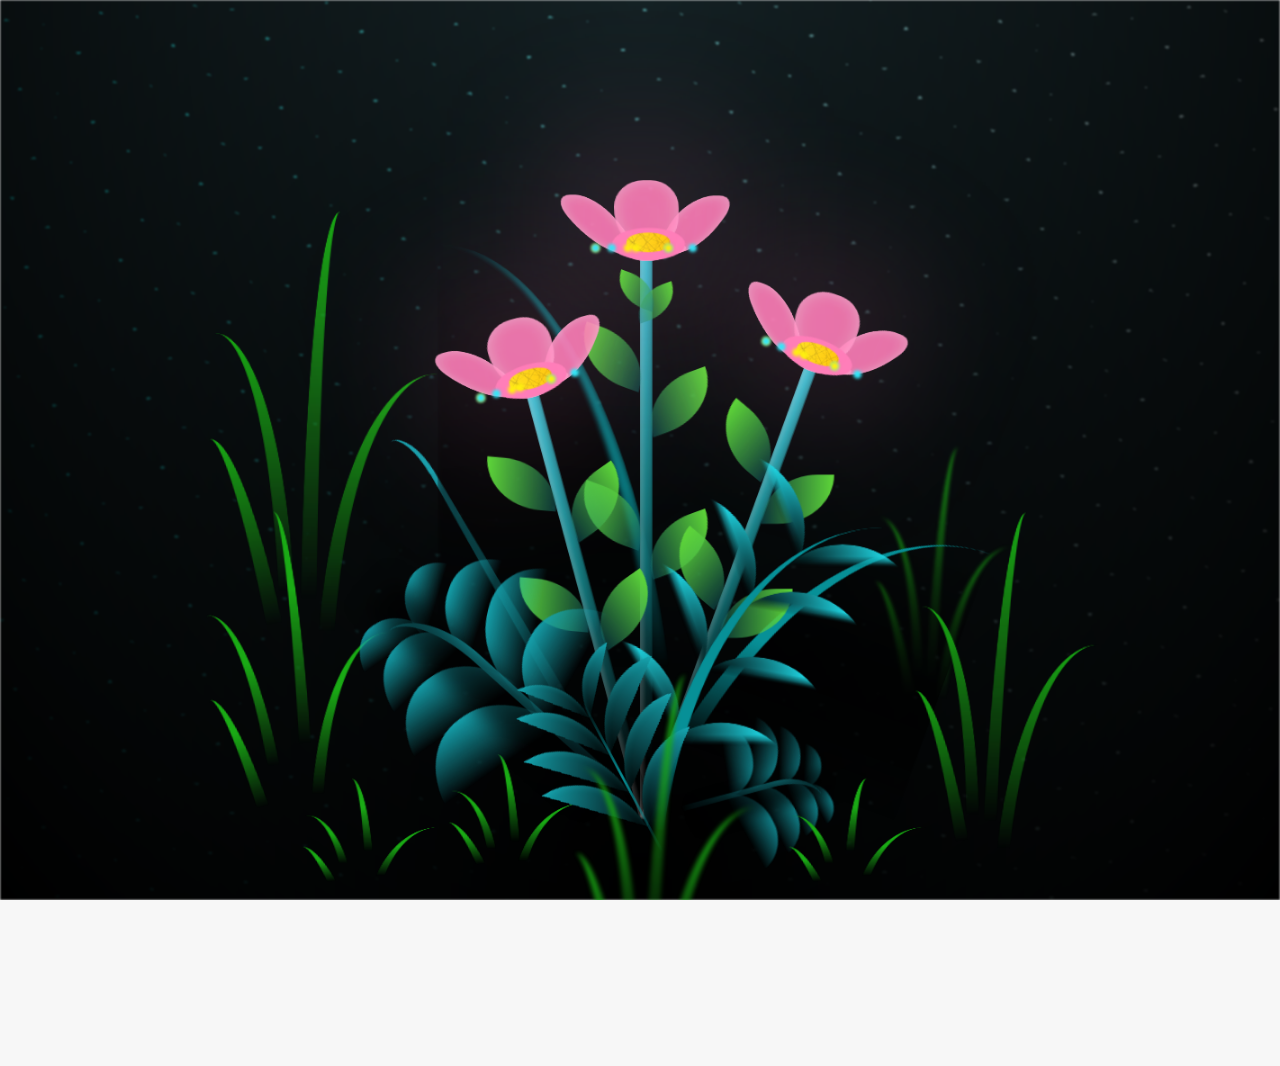
<file: flower.html>
<!DOCTYPE html>
<html lang="es">
  <head>
    <meta charset="UTF-8" />
    <meta http-equiv="X-UA-Compatible" content="IE=edge" />
    <meta name="viewport" content="width=device-width, initial-scale=1.0" />
    <link rel="stylesheet" href="main.css" />
    <link rel="icon" href="flowers.png" type="image/x-icon" />
    <title>Flower</title>
  </head>
  <body class="container">
    <audio src="" autoplay></audio>
    <div id="lyrics">
     
    </div>
    <h1 class="titulo">Assem, С днем рождения </h1>
  
    <div class="night"></div>
    <div class="flowers">
      <div class="flower flower--1">
        <div class="flower__leafs flower__leafs--1">
          <div class="flower__leaf flower__leaf--1"></div>
          <div class="flower__leaf flower__leaf--2"></div>
          <div class="flower__leaf flower__leaf--3"></div>
          <div class="flower__leaf flower__leaf--4"></div>
          <div class="flower__white-circle"></div>

          <div class="flower__light flower__light--1"></div>
          <div class="flower__light flower__light--2"></div>
          <div class="flower__light flower__light--3"></div>
          <div class="flower__light flower__light--4"></div>
          <div class="flower__light flower__light--5"></div>
          <div class="flower__light flower__light--6"></div>
          <div class="flower__light flower__light--7"></div>
          <div class="flower__light flower__light--8"></div>
        </div>
        <div class="flower__line">
          <div class="flower__line__leaf flower__line__leaf--1"></div>
          <div class="flower__line__leaf flower__line__leaf--2"></div>
          <div class="flower__line__leaf flower__line__leaf--3"></div>
          <div class="flower__line__leaf flower__line__leaf--4"></div>
          <div class="flower__line__leaf flower__line__leaf--5"></div>
          <div class="flower__line__leaf flower__line__leaf--6"></div>
        </div>
      </div>

      <div class="flower flower--2">
        <div class="flower__leafs flower__leafs--2">
          <div class="flower__leaf flower__leaf--1"></div>
          <div class="flower__leaf flower__leaf--2"></div>
          <div class="flower__leaf flower__leaf--3"></div>
          <div class="flower__leaf flower__leaf--4"></div>
          <div class="flower__white-circle"></div>

          <div class="flower__light flower__light--1"></div>
          <div class="flower__light flower__light--2"></div>
          <div class="flower__light flower__light--3"></div>
          <div class="flower__light flower__light--4"></div>
          <div class="flower__light flower__light--5"></div>
          <div class="flower__light flower__light--6"></div>
          <div class="flower__light flower__light--7"></div>
          <div class="flower__light flower__light--8"></div>
        </div>
        <div class="flower__line">
          <div class="flower__line__leaf flower__line__leaf--1"></div>
          <div class="flower__line__leaf flower__line__leaf--2"></div>
          <div class="flower__line__leaf flower__line__leaf--3"></div>
          <div class="flower__line__leaf flower__line__leaf--4"></div>
        </div>
      </div>

      <div class="flower flower--3">
        <div class="flower__leafs flower__leafs--3">
          <div class="flower__leaf flower__leaf--1"></div>
          <div class="flower__leaf flower__leaf--2"></div>
          <div class="flower__leaf flower__leaf--3"></div>
          <div class="flower__leaf flower__leaf--4"></div>
          <div class="flower__white-circle"></div>

          <div class="flower__light flower__light--1"></div>
          <div class="flower__light flower__light--2"></div>
          <div class="flower__light flower__light--3"></div>
          <div class="flower__light flower__light--4"></div>
          <div class="flower__light flower__light--5"></div>
          <div class="flower__light flower__light--6"></div>
          <div class="flower__light flower__light--7"></div>
          <div class="flower__light flower__light--8"></div>
        </div>
        <div class="flower__line">
          <div class="flower__line__leaf flower__line__leaf--1"></div>
          <div class="flower__line__leaf flower__line__leaf--2"></div>
          <div class="flower__line__leaf flower__line__leaf--3"></div>
          <div class="flower__line__leaf flower__line__leaf--4"></div>
        </div>
      </div>

      <div class="grow-ans" style="--d: 1.2s">
        <div class="flower__g-long">
          <div class="flower__g-long__top"></div>
          <div class="flower__g-long__bottom"></div>
        </div>
      </div>

      <div class="growing-grass">
        <div class="flower__grass flower__grass--1">
          <div class="flower__grass--top"></div>
          <div class="flower__grass--bottom"></div>
          <div class="flower__grass__leaf flower__grass__leaf--1"></div>
          <div class="flower__grass__leaf flower__grass__leaf--2"></div>
          <div class="flower__grass__leaf flower__grass__leaf--3"></div>
          <div class="flower__grass__leaf flower__grass__leaf--4"></div>
          <div class="flower__grass__leaf flower__grass__leaf--5"></div>
          <div class="flower__grass__leaf flower__grass__leaf--6"></div>
          <div class="flower__grass__leaf flower__grass__leaf--7"></div>
          <div class="flower__grass__leaf flower__grass__leaf--8"></div>
          <div class="flower__grass__overlay"></div>
        </div>
      </div>

      <div class="growing-grass">
        <div class="flower__grass flower__grass--2">
          <div class="flower__grass--top"></div>
          <div class="flower__grass--bottom"></div>
          <div class="flower__grass__leaf flower__grass__leaf--1"></div>
          <div class="flower__grass__leaf flower__grass__leaf--2"></div>
          <div class="flower__grass__leaf flower__grass__leaf--3"></div>
          <div class="flower__grass__leaf flower__grass__leaf--4"></div>
          <div class="flower__grass__leaf flower__grass__leaf--5"></div>
          <div class="flower__grass__leaf flower__grass__leaf--6"></div>
          <div class="flower__grass__leaf flower__grass__leaf--7"></div>
          <div class="flower__grass__leaf flower__grass__leaf--8"></div>
          <div class="flower__grass__overlay"></div>
        </div>
      </div>

      <div class="grow-ans" style="--d: 2.4s">
        <div class="flower__g-right flower__g-right--1">
          <div class="leaf"></div>
        </div>
      </div>

      <div class="grow-ans" style="--d: 2.8s">
        <div class="flower__g-right flower__g-right--2">
          <div class="leaf"></div>
        </div>
      </div>

      <div class="grow-ans" style="--d: 2.8s">
        <div class="flower__g-front">
          <div
            class="flower__g-front__leaf-wrapper flower__g-front__leaf-wrapper--1"
          >
            <div class="flower__g-front__leaf"></div>
          </div>
          <div
            class="flower__g-front__leaf-wrapper flower__g-front__leaf-wrapper--2"
          >
            <div class="flower__g-front__leaf"></div>
          </div>
          <div
            class="flower__g-front__leaf-wrapper flower__g-front__leaf-wrapper--3"
          >
            <div class="flower__g-front__leaf"></div>
          </div>
          <div
            class="flower__g-front__leaf-wrapper flower__g-front__leaf-wrapper--4"
          >
            <div class="flower__g-front__leaf"></div>
          </div>
          <div
            class="flower__g-front__leaf-wrapper flower__g-front__leaf-wrapper--5"
          >
            <div class="flower__g-front__leaf"></div>
          </div>
          <div
            class="flower__g-front__leaf-wrapper flower__g-front__leaf-wrapper--6"
          >
            <div class="flower__g-front__leaf"></div>
          </div>
          <div
            class="flower__g-front__leaf-wrapper flower__g-front__leaf-wrapper--7"
          >
            <div class="flower__g-front__leaf"></div>
          </div>
          <div
            class="flower__g-front__leaf-wrapper flower__g-front__leaf-wrapper--8"
          >
            <div class="flower__g-front__leaf"></div>
          </div>
          <div class="flower__g-front__line"></div>
        </div>
      </div>

      <div class="grow-ans" style="--d: 3.2s">
        <div class="flower__g-fr">
          <div class="leaf"></div>
          <div class="flower__g-fr__leaf flower__g-fr__leaf--1"></div>
          <div class="flower__g-fr__leaf flower__g-fr__leaf--2"></div>
          <div class="flower__g-fr__leaf flower__g-fr__leaf--3"></div>
          <div class="flower__g-fr__leaf flower__g-fr__leaf--4"></div>
          <div class="flower__g-fr__leaf flower__g-fr__leaf--5"></div>
          <div class="flower__g-fr__leaf flower__g-fr__leaf--6"></div>
          <div class="flower__g-fr__leaf flower__g-fr__leaf--7"></div>
          <div class="flower__g-fr__leaf flower__g-fr__leaf--8"></div>
        </div>
      </div>

      <div class="long-g long-g--0">
        <div class="grow-ans" style="--d: 3s">
          <div class="leaf leaf--0"></div>
        </div>
        <div class="grow-ans" style="--d: 2.2s">
          <div class="leaf leaf--1"></div>
        </div>
        <div class="grow-ans" style="--d: 3.4s">
          <div class="leaf leaf--2"></div>
        </div>
        <div class="grow-ans" style="--d: 3.6s">
          <div class="leaf leaf--3"></div>
        </div>
      </div>

      <div class="long-g long-g--1">
        <div class="grow-ans" style="--d: 3.6s">
          <div class="leaf leaf--0"></div>
        </div>
        <div class="grow-ans" style="--d: 3.8s">
          <div class="leaf leaf--1"></div>
        </div>
        <div class="grow-ans" style="--d: 4s">
          <div class="leaf leaf--2"></div>
        </div>
        <div class="grow-ans" style="--d: 4.2s">
          <div class="leaf leaf--3"></div>
        </div>
      </div>

      <div class="long-g long-g--2">
        <div class="grow-ans" style="--d: 4s">
          <div class="leaf leaf--0"></div>
        </div>
        <div class="grow-ans" style="--d: 4.2s">
          <div class="leaf leaf--1"></div>
        </div>
        <div class="grow-ans" style="--d: 4.4s">
          <div class="leaf leaf--2"></div>
        </div>
        <div class="grow-ans" style="--d: 4.6s">
          <div class="leaf leaf--3"></div>
        </div>
      </div>

      <div class="long-g long-g--3">
        <div class="grow-ans" style="--d: 4s">
          <div class="leaf leaf--0"></div>
        </div>
        <div class="grow-ans" style="--d: 4.2s">
          <div class="leaf leaf--1"></div>
        </div>
        <div class="grow-ans" style="--d: 3s">
          <div class="leaf leaf--2"></div>
        </div>
        <div class="grow-ans" style="--d: 3.6s">
          <div class="leaf leaf--3"></div>
        </div>
      </div>

      <div class="long-g long-g--4">
        <div class="grow-ans" style="--d: 4s">
          <div class="leaf leaf--0"></div>
        </div>
        <div class="grow-ans" style="--d: 4.2s">
          <div class="leaf leaf--1"></div>
        </div>
        <div class="grow-ans" style="--d: 3s">
          <div class="leaf leaf--2"></div>
        </div>
        <div class="grow-ans" style="--d: 3.6s">
          <div class="leaf leaf--3"></div>
        </div>
      </div>

      <div class="long-g long-g--5">
        <div class="grow-ans" style="--d: 4s">
          <div class="leaf leaf--0"></div>
        </div>
        <div class="grow-ans" style="--d: 4.2s">
          <div class="leaf leaf--1"></div>
        </div>
        <div class="grow-ans" style="--d: 3s">
          <div class="leaf leaf--2"></div>
        </div>
        <div class="grow-ans" style="--d: 3.6s">
          <div class="leaf leaf--3"></div>
        </div>
      </div>

      <div class="long-g long-g--6">
        <div class="grow-ans" style="--d: 4.2s">
          <div class="leaf leaf--0"></div>
        </div>
        <div class="grow-ans" style="--d: 4.4s">
          <div class="leaf leaf--1"></div>
        </div>
        <div class="grow-ans" style="--d: 4.6s">
          <div class="leaf leaf--2"></div>
        </div>
        <div class="grow-ans" style="--d: 4.8s">
          <div class="leaf leaf--3"></div>
        </div>
      </div>

      <div class="long-g long-g--7">
        <div class="grow-ans" style="--d: 3s">
          <div class="leaf leaf--0"></div>
        </div>
        <div class="grow-ans" style="--d: 3.2s">
          <div class="leaf leaf--1"></div>
        </div>
        <div class="grow-ans" style="--d: 3.5s">
          <div class="leaf leaf--2"></div>
        </div>
        <div class="grow-ans" style="--d: 3.6s">
          <div class="leaf leaf--3"></div>
        </div>
      </div>
    </div>
    <script src="anim.js"></script>
    <script src="main.js"></script>
  </body>
</html>
</file>
<file: main.css>
html, body {
  overflow: hidden;
  width: 100vw;
  height: 100vh;
  max-width: 100%;
  max-height: 100%;
  overscroll-behavior: none;
  touch-action: none;
}

*,
*::after,
*::before {
  padding: 0;
  margin: 0;
  box-sizing: border-box;
}

:root {
  --dark-color: #000;
}

body {
  display: flex;
  align-items: flex-end;
  justify-content: center;
  min-height: 100vh;
  background-color: var(--dark-color);
  overflow: hidden;
  perspective: 1000px;
}

#lyrics {
  font-size: 28px;
  font-family: "Franklin Gothic Medium", "Arial Narrow", Arial, sans-serif;
  color: white;
  position: absolute;
  margin-bottom: 20%;
  z-index: 1;
  font-weight: bold;
  letter-spacing: 4px;
}
@media only screen and (max-width: 600px) {
  /* Estilos específicos para dispositivos con un ancho máximo de 600px */
  #lyrics {
      font-size: 14px; /* Reduce el tamaño del texto para dispositivos más pequeños */
      margin-bottom: 530px;
      letter-spacing: 3px;
  }

}
.titulo {
  position: absolute;
  top: 20px;
  left: 50%;
  transform: translateX(-50%);
  width: 100%;
  font-family: "Palatino Linotype", "Book Antiqua", Palatino, serif;
  font-size: 24px;          /* texto más pequeño */
  color: #ff7eb9;
  font-weight: bold;
  letter-spacing: 6px;      /* un poco menos de espacio entre letras */
  opacity: 0;
  text-align: center;
  z-index: 10;

  animation: fadeIn 3s ease-in-out forwards, glow 2.5s ease-in-out infinite alternate;
}

/* Efecto de brillo animado */
@keyframes glow {
  0% {
    text-shadow: 0 0 5px #ff7eb9, 0 0 10px #ff7eb9;
  }
  100% {
    text-shadow: 0 0 40px #ff7eb9, 0 0 40px #ff7eb9;
  }
}

/* Mantener fadeIn para que aparezca */
@keyframes fadeIn {
  to {
    opacity: 2;
  }
}


.night {
  z-index: -1;
  position: absolute;
  left: 50%;
  top: 0;
  transform: translateX(-50%);
  width: 100%;
  height: 100%;
  filter: blur(0.1vmin);
  background-image: radial-gradient(
      ellipse at top,
      transparent 0%,
      var(--dark-color)
    ),
    radial-gradient(
      ellipse at bottom,
      var(--dark-color),
      rgba(145, 233, 255, 0.2)
    ),
    repeating-linear-gradient(
      220deg,
      rgb(0, 0, 0) 0px,
      rgb(0, 0, 0) 19px,
      transparent 19px,
      transparent 22px
    ),
    repeating-linear-gradient(
      189deg,
      rgb(0, 0, 0) 0px,
      rgb(0, 0, 0) 19px,
      transparent 19px,
      transparent 22px
    ),
    repeating-linear-gradient(
      148deg,
      rgb(0, 0, 0) 0px,
      rgb(0, 0, 0) 19px,
      transparent 19px,
      transparent 22px
    ),
    linear-gradient(90deg, rgb(0, 255, 250), rgb(240, 240, 240));
}

.flowers {
  position: relative;
  transform: scale(0.9);
  /*margin-bottom: 100px;
  */
}

@media only screen and (max-width: 600px) {
  /* Estilos específicos para dispositivos con un ancho máximo de 600px */
.flowers {
      font-size: 14px;
      margin-bottom: 35%;
      letter-spacing: 3px;
      transform: scale(1.0);
}

}

.flower {
  position: absolute;
  bottom: 10vmin;
  transform-origin: bottom center;
  z-index: 10;
  --fl-speed: 0.8s;
}
.flower--1 {
  -webkit-animation: moving-flower-1 4s linear infinite;
  animation: moving-flower-1 4s linear infinite;
}
.flower--1 .flower__line {
  height: 70vmin;
  -webkit-animation-delay: 0.3s;
  animation-delay: 0.3s;
}
.flower--1 .flower__line__leaf--1 {
  -webkit-animation: blooming-leaf-right var(--fl-speed) 1.6s backwards;
  animation: blooming-leaf-right var(--fl-speed) 1.6s backwards;
}
.flower--1 .flower__line__leaf--2 {
  -webkit-animation: blooming-leaf-right var(--fl-speed) 1.4s backwards;
  animation: blooming-leaf-right var(--fl-speed) 1.4s backwards;
}
.flower--1 .flower__line__leaf--3 {
  -webkit-animation: blooming-leaf-left var(--fl-speed) 1.2s backwards;
  animation: blooming-leaf-left var(--fl-speed) 1.2s backwards;
}
.flower--1 .flower__line__leaf--4 {
  -webkit-animation: blooming-leaf-left var(--fl-speed) 1s backwards;
  animation: blooming-leaf-left var(--fl-speed) 1s backwards;
}
.flower--1 .flower__line__leaf--5 {
  -webkit-animation: blooming-leaf-right var(--fl-speed) 1.8s backwards;
  animation: blooming-leaf-right var(--fl-speed) 1.8s backwards;
}
.flower--1 .flower__line__leaf--6 {
  -webkit-animation: blooming-leaf-left var(--fl-speed) 2s backwards;
  animation: blooming-leaf-left var(--fl-speed) 2s backwards;
}
.flower--2 {
  left: 50%;
  transform: rotate(20deg);
  -webkit-animation: moving-flower-2 4s linear infinite;
  animation: moving-flower-2 4s linear infinite;
}
.flower--2 .flower__line {
  height: 60vmin;
  -webkit-animation-delay: 0.6s;
  animation-delay: 0.6s;
}
.flower--2 .flower__line__leaf--1 {
  -webkit-animation: blooming-leaf-right var(--fl-speed) 1.9s backwards;
  animation: blooming-leaf-right var(--fl-speed) 1.9s backwards;
}
.flower--2 .flower__line__leaf--2 {
  -webkit-animation: blooming-leaf-right var(--fl-speed) 1.7s backwards;
  animation: blooming-leaf-right var(--fl-speed) 1.7s backwards;
}
.flower--2 .flower__line__leaf--3 {
  -webkit-animation: blooming-leaf-left var(--fl-speed) 1.5s backwards;
  animation: blooming-leaf-left var(--fl-speed) 1.5s backwards;
}
.flower--2 .flower__line__leaf--4 {
  -webkit-animation: blooming-leaf-left var(--fl-speed) 1.3s backwards;
  animation: blooming-leaf-left var(--fl-speed) 1.3s backwards;
}
.flower--3 {
  left: 50%;
  transform: rotate(-15deg);
  -webkit-animation: moving-flower-3 4s linear infinite;
  animation: moving-flower-3 4s linear infinite;
}
.flower--3 .flower__line {
  -webkit-animation-delay: 0.9s;
  animation-delay: 0.9s;
}
.flower--3 .flower__line__leaf--1 {
  -webkit-animation: blooming-leaf-right var(--fl-speed) 2.5s backwards;
  animation: blooming-leaf-right var(--fl-speed) 2.5s backwards;
}
.flower--3 .flower__line__leaf--2 {
  -webkit-animation: blooming-leaf-right var(--fl-speed) 2.3s backwards;
  animation: blooming-leaf-right var(--fl-speed) 2.3s backwards;
}
.flower--3 .flower__line__leaf--3 {
  -webkit-animation: blooming-leaf-left var(--fl-speed) 2.1s backwards;
  animation: blooming-leaf-left var(--fl-speed) 2.1s backwards;
}
.flower--3 .flower__line__leaf--4 {
  -webkit-animation: blooming-leaf-left var(--fl-speed) 1.9s backwards;
  animation: blooming-leaf-left var(--fl-speed) 1.9s backwards;
}
.flower__leafs {
  position: relative;
  -webkit-animation: blooming-flower 2s backwards;
  animation: blooming-flower 2s backwards;
}
.flower__leafs--1 {
  -webkit-animation-delay: 1.1s;
  animation-delay: 1.1s;
}
.flower__leafs--2 {
  -webkit-animation-delay: 1.4s;
  animation-delay: 1.4s;
}
.flower__leafs--3 {
  -webkit-animation-delay: 1.7s;
  animation-delay: 1.7s;
}
.flower__leafs::after {
  content: "";
  position: absolute;
  left: 0;
  top: 0;
  transform: translate(-50%, -100%);
  width: 8vmin;
  height: 8vmin;
  background-color: #ff7eb9;
  /* background-color: #fd2525; */
  filter: blur(10vmin);
}
.flower__leaf {
  position: absolute;
  bottom: 0;
  left: 50%;
  width: 8vmin;
  height: 11vmin;
  border-radius: 51% 49% 47% 53%/44% 45% 55% 69%;
  background-color: #ff7eb9;
  background-color: #ff7eb9;
  transform-origin: bottom center;
  opacity: 0.9;
  box-shadow: inset 0 0 2vmin rgba(255, 255, 255, 0.5);
}
.flower__leaf--1 {
  transform: translate(-10%, 1%) rotateY(40deg) rotateX(-50deg);
}
.flower__leaf--2 {
  transform: translate(-50%, -4%) rotateX(40deg);
}
.flower__leaf--3 {
  transform: translate(-90%, 0%) rotateY(45deg) rotateX(50deg);
}
.flower__leaf--4 {
  width: 8vmin;
  height: 8vmin;
  transform-origin: bottom left;
  border-radius: 4vmin 10vmin 4vmin 4vmin;
  transform: translate(0%, 18%) rotateX(70deg) rotate(-43deg);
  opacity: 0.8;
}
.flower__white-circle {
  position: absolute;
  left: -3.5vmin;
  top: -3vmin;
  width: 9vmin;
  height: 4vmin;
  border-radius: 50%;
  background-color: #ff7eb9;
}
.flower__white-circle::after {
  content: "";
  position: absolute;
  left: 50%;
  top: 45%;
  transform: translate(-50%, -50%);
  width: 60%;
  height: 60%;
  border-radius: inherit;
  background-image: repeating-linear-gradient(
      135deg,
      rgba(0, 0, 0, 0.03) 0px,
      rgba(0, 0, 0, 0.03) 1px,
      transparent 1px,
      transparent 12px
    ),
    repeating-linear-gradient(
      45deg,
      rgba(0, 0, 0, 0.03) 0px,
      rgba(0, 0, 0, 0.03) 1px,
      transparent 1px,
      transparent 12px
    ),
    repeating-linear-gradient(
      67.5deg,
      rgba(0, 0, 0, 0.03) 0px,
      rgba(0, 0, 0, 0.03) 1px,
      transparent 1px,
      transparent 12px
    ),
    repeating-linear-gradient(
      135deg,
      rgba(0, 0, 0, 0.03) 0px,
      rgba(0, 0, 0, 0.03) 1px,
      transparent 1px,
      transparent 12px
    ),
    repeating-linear-gradient(
      45deg,
      rgba(0, 0, 0, 0.03) 0px,
      rgba(0, 0, 0, 0.03) 1px,
      transparent 1px,
      transparent 12px
    ),
    repeating-linear-gradient(
      112.5deg,
      rgba(0, 0, 0, 0.03) 0px,
      rgba(0, 0, 0, 0.03) 1px,
      transparent 1px,
      transparent 12px
    ),
    repeating-linear-gradient(
      112.5deg,
      rgba(0, 0, 0, 0.03) 0px,
      rgba(0, 0, 0, 0.03) 1px,
      transparent 1px,
      transparent 12px
    ),
    repeating-linear-gradient(
      45deg,
      rgba(0, 0, 0, 0.03) 0px,
      rgba(0, 0, 0, 0.03) 1px,
      transparent 1px,
      transparent 12px
    ),
    repeating-linear-gradient(
      22.5deg,
      rgba(0, 0, 0, 0.03) 0px,
      rgba(0, 0, 0, 0.03) 1px,
      transparent 1px,
      transparent 12px
    ),
    repeating-linear-gradient(
      45deg,
      rgba(0, 0, 0, 0.03) 0px,
      rgba(0, 0, 0, 0.03) 1px,
      transparent 1px,
      transparent 12px
    ),
    repeating-linear-gradient(
      22.5deg,
      rgba(0, 0, 0, 0.03) 0px,
      rgba(0, 0, 0, 0.03) 1px,
      transparent 1px,
      transparent 12px
    ),
    repeating-linear-gradient(
      135deg,
      rgba(0, 0, 0, 0.03) 0px,
      rgba(0, 0, 0, 0.03) 1px,
      transparent 1px,
      transparent 12px
    ),
    repeating-linear-gradient(
      157.5deg,
      rgba(0, 0, 0, 0.03) 0px,
      rgba(0, 0, 0, 0.03) 1px,
      transparent 1px,
      transparent 12px
    ),
    repeating-linear-gradient(
      67.5deg,
      rgba(0, 0, 0, 0.03) 0px,
      rgba(0, 0, 0, 0.03) 1px,
      transparent 1px,
      transparent 12px
    ),
    repeating-linear-gradient(
      67.5deg,
      rgba(0, 0, 0, 0.03) 0px,
      rgba(0, 0, 0, 0.03) 1px,
      transparent 1px,
      transparent 12px
    ),
    linear-gradient(90deg, rgb(255, 235, 18), rgb(255, 206, 0));
}
.flower__line {
  height: 55vmin;
  width: 1.5vmin;
  background-image: linear-gradient(
      to left,
      rgba(0, 0, 0, 0.2),
      transparent,
      rgba(255, 255, 255, 0.2)
    ),
    linear-gradient(to top, transparent 10%, #14757a, #39c6d6);
  box-shadow: inset 0 0 2px rgba(0, 0, 0, 0.5);
  -webkit-animation: grow-flower-tree 4s backwards;
  animation: grow-flower-tree 4s backwards;
}
.flower__line__leaf {
  --w: 7vmin;
  --h: calc(var(--w) + 2vmin);
  position: absolute;
  top: 20%;
  left: 90%;
  width: var(--w);
  height: var(--h);
  border-top-right-radius: var(--h);
  border-bottom-left-radius: var(--h);
  background-image: linear-gradient(to top, rgba(20, 117, 122, 0.4), #5ed639);
}
.flower__line__leaf--1 {
  transform: rotate(70deg) rotateY(30deg);
}
.flower__line__leaf--2 {
  top: 45%;
  transform: rotate(70deg) rotateY(30deg);
}
.flower__line__leaf--3,
.flower__line__leaf--4,
.flower__line__leaf--6 {
  border-top-right-radius: 0;
  border-bottom-left-radius: 0;
  border-top-left-radius: var(--h);
  border-bottom-right-radius: var(--h);
  left: -460%;
  top: 12%;
  transform: rotate(-70deg) rotateY(30deg);
}
.flower__line__leaf--4 {
  top: 40%;
}
.flower__line__leaf--5 {
  top: 0;
  transform-origin: left;
  transform: rotate(70deg) rotateY(30deg) scale(0.6);
}
.flower__line__leaf--6 {
  top: -2%;
  left: -450%;
  transform-origin: right;
  transform: rotate(-70deg) rotateY(30deg) scale(0.6);
}
.flower__light {
  position: absolute;
  bottom: 0vmin;
  width: 1vmin;
  height: 1vmin;
  background-color: rgb(255, 251, 0);
  border-radius: 50%;
  filter: blur(0.2vmin);
  -webkit-animation: light-ans 4s linear infinite backwards;
  animation: light-ans 4s linear infinite backwards;
}
.flower__light:nth-child(odd) {
  background-color: #23f0ff;
}
.flower__light--1 {
  left: -2vmin;
  -webkit-animation-delay: 1s;
  animation-delay: 1s;
}
.flower__light--2 {
  left: 3vmin;
  -webkit-animation-delay: 0.5s;
  animation-delay: 0.5s;
}
.flower__light--3 {
  left: -6vmin;
  -webkit-animation-delay: 0.3s;
  animation-delay: 0.3s;
}
.flower__light--4 {
  left: 6vmin;
  -webkit-animation-delay: 0.9s;
  animation-delay: 0.9s;
}
.flower__light--5 {
  left: -1vmin;
  -webkit-animation-delay: 1.5s;
  animation-delay: 1.5s;
}
.flower__light--6 {
  left: -4vmin;
  -webkit-animation-delay: 3s;
  animation-delay: 3s;
}
.flower__light--7 {
  left: 3vmin;
  -webkit-animation-delay: 2s;
  animation-delay: 2s;
}
.flower__light--8 {
  left: -6vmin;
  -webkit-animation-delay: 3.5s;
  animation-delay: 3.5s;
}
.flower__grass {
  --c: #159faa;
  --line-w: 1.5vmin;
  position: absolute;
  bottom: 12vmin;
  left: -7vmin;
  display: flex;
  flex-direction: column;
  align-items: flex-end;
  z-index: 20;
  transform-origin: bottom center;
  transform: rotate(-48deg) rotateY(40deg);
}
.flower__grass--1 {
  -webkit-animation: moving-grass 2s linear infinite;
  animation: moving-grass 2s linear infinite;
}
.flower__grass--2 {
  left: 2vmin;
  bottom: 10vmin;
  transform: scale(0.5) rotate(75deg) rotateX(10deg) rotateY(-200deg);
  opacity: 0.8;
  z-index: 0;
  -webkit-animation: moving-grass--2 1.5s linear infinite;
  animation: moving-grass--2 1.5s linear infinite;
}
.flower__grass--top {
  width: 7vmin;
  height: 10vmin;
  border-top-right-radius: 100%;
  border-right: var(--line-w) solid var(--c);
  transform-origin: bottom center;
  transform: rotate(-2deg);
}
.flower__grass--bottom {
  margin-top: -2px;
  width: var(--line-w);
  height: 25vmin;
  background-image: linear-gradient(to top, transparent, var(--c));
}
.flower__grass__leaf {
  --size: 10vmin;
  position: absolute;
  width: calc(var(--size) * 2.1);
  height: var(--size);
  border-top-left-radius: var(--size);
  border-top-right-radius: var(--size);
  background-image: linear-gradient(
    to top,
    transparent,
    transparent 30%,
    var(--c)
  );
  z-index: 100;
}
.flower__grass__leaf--1 {
  top: -6%;
  left: 30%;
  --size: 6vmin;
  transform: rotate(-20deg);
  -webkit-animation: growing-grass-ans--1 2s 2.6s backwards;
  animation: growing-grass-ans--1 2s 2.6s backwards;
}
@-webkit-keyframes growing-grass-ans--1 {
  0% {
    transform-origin: bottom left;
    transform: rotate(-20deg) scale(0);
  }
}
@keyframes growing-grass-ans--1 {
  0% {
    transform-origin: bottom left;
    transform: rotate(-20deg) scale(0);
  }
}
.flower__grass__leaf--2 {
  top: -5%;
  left: -110%;
  --size: 6vmin;
  transform: rotate(10deg);
  -webkit-animation: growing-grass-ans--2 2s 2.4s linear backwards;
  animation: growing-grass-ans--2 2s 2.4s linear backwards;
}
@-webkit-keyframes growing-grass-ans--2 {
  0% {
    transform-origin: bottom right;
    transform: rotate(10deg) scale(0);
  }
}
@keyframes growing-grass-ans--2 {
  0% {
    transform-origin: bottom right;
    transform: rotate(10deg) scale(0);
  }
}
.flower__grass__leaf--3 {
  top: 5%;
  left: 60%;
  --size: 8vmin;
  transform: rotate(-18deg) rotateX(-20deg);
  -webkit-animation: growing-grass-ans--3 2s 2.2s linear backwards;
  animation: growing-grass-ans--3 2s 2.2s linear backwards;
}
@-webkit-keyframes growing-grass-ans--3 {
  0% {
    transform-origin: bottom left;
    transform: rotate(-18deg) rotateX(-20deg) scale(0);
  }
}
@keyframes growing-grass-ans--3 {
  0% {
    transform-origin: bottom left;
    transform: rotate(-18deg) rotateX(-20deg) scale(0);
  }
}
.flower__grass__leaf--4 {
  top: 6%;
  left: -135%;
  --size: 8vmin;
  transform: rotate(2deg);
  -webkit-animation: growing-grass-ans--4 2s 2s linear backwards;
  animation: growing-grass-ans--4 2s 2s linear backwards;
}
@-webkit-keyframes growing-grass-ans--4 {
  0% {
    transform-origin: bottom right;
    transform: rotate(2deg) scale(0);
  }
}
@keyframes growing-grass-ans--4 {
  0% {
    transform-origin: bottom right;
    transform: rotate(2deg) scale(0);
  }
}
.flower__grass__leaf--5 {
  top: 20%;
  left: 60%;
  --size: 10vmin;
  transform: rotate(-24deg) rotateX(-20deg);
  -webkit-animation: growing-grass-ans--5 2s 1.8s linear backwards;
  animation: growing-grass-ans--5 2s 1.8s linear backwards;
}
@-webkit-keyframes growing-grass-ans--5 {
  0% {
    transform-origin: bottom left;
    transform: rotate(-24deg) rotateX(-20deg) scale(0);
  }
}
@keyframes growing-grass-ans--5 {
  0% {
    transform-origin: bottom left;
    transform: rotate(-24deg) rotateX(-20deg) scale(0);
  }
}
.flower__grass__leaf--6 {
  top: 22%;
  left: -180%;
  --size: 10vmin;
  transform: rotate(10deg);
  -webkit-animation: growing-grass-ans--6 2s 1.6s linear backwards;
  animation: growing-grass-ans--6 2s 1.6s linear backwards;
}
@-webkit-keyframes growing-grass-ans--6 {
  0% {
    transform-origin: bottom right;
    transform: rotate(10deg) scale(0);
  }
}
@keyframes growing-grass-ans--6 {
  0% {
    transform-origin: bottom right;
    transform: rotate(10deg) scale(0);
  }
}
.flower__grass__leaf--7 {
  top: 39%;
  left: 70%;
  --size: 10vmin;
  transform: rotate(-10deg);
  -webkit-animation: growing-grass-ans--7 2s 1.4s linear backwards;
  animation: growing-grass-ans--7 2s 1.4s linear backwards;
}
@-webkit-keyframes growing-grass-ans--7 {
  0% {
    transform-origin: bottom left;
    transform: rotate(-10deg) scale(0);
  }
}
@keyframes growing-grass-ans--7 {
  0% {
    transform-origin: bottom left;
    transform: rotate(-10deg) scale(0);
  }
}
.flower__grass__leaf--8 {
  top: 40%;
  left: -215%;
  --size: 11vmin;
  transform: rotate(10deg);
  -webkit-animation: growing-grass-ans--8 2s 1.2s linear backwards;
  animation: growing-grass-ans--8 2s 1.2s linear backwards;
}
@-webkit-keyframes growing-grass-ans--8 {
  0% {
    transform-origin: bottom right;
    transform: rotate(10deg) scale(0);
  }
}
@keyframes growing-grass-ans--8 {
  0% {
    transform-origin: bottom right;
    transform: rotate(10deg) scale(0);
  }
}
.flower__grass__overlay {
  position: absolute;
  top: -10%;
  right: 0%;
  width: 100%;
  height: 100%;
  background-color: rgba(0, 0, 0, 0.6);
  filter: blur(1.5vmin);
  z-index: 100;
}
.flower__g-long {
  --w: 2vmin;
  --h: 6vmin;
  --c: #159faa;
  position: absolute;
  bottom: 10vmin;
  left: -3vmin;
  transform-origin: bottom center;
  transform: rotate(-30deg) rotateY(-20deg);
  display: flex;
  flex-direction: column;
  align-items: flex-end;
  -webkit-animation: flower-g-long-ans 3s linear infinite;
  animation: flower-g-long-ans 3s linear infinite;
}
@-webkit-keyframes flower-g-long-ans {
  0%,
  100% {
    transform: rotate(-30deg) rotateY(-20deg);
  }
  50% {
    transform: rotate(-32deg) rotateY(-20deg);
  }
}
@keyframes flower-g-long-ans {
  0%,
  100% {
    transform: rotate(-30deg) rotateY(-20deg);
  }
  50% {
    transform: rotate(-32deg) rotateY(-20deg);
  }
}
.flower__g-long__top {
  top: calc(var(--h) * -1);
  width: calc(var(--w) + 1vmin);
  height: var(--h);
  border-top-right-radius: 100%;
  border-right: 0.7vmin solid var(--c);
  transform: translate(-0.7vmin, 1vmin);
}
.flower__g-long__bottom {
  width: var(--w);
  height: 50vmin;
  transform-origin: bottom center;
  background-image: linear-gradient(to top, transparent 30%, var(--c));
  box-shadow: inset 0 0 2px rgba(0, 0, 0, 0.5);
  -webkit-clip-path: polygon(35% 0, 65% 1%, 100% 100%, 0% 100%);
  clip-path: polygon(35% 0, 65% 1%, 100% 100%, 0% 100%);
}
.flower__g-right {
  position: absolute;
  bottom: 6vmin;
  left: -2vmin;
  transform-origin: bottom left;
  transform: rotate(20deg);
}
.flower__g-right .leaf {
  width: 30vmin;
  height: 50vmin;
  border-top-left-radius: 100%;
  border-left: 2vmin solid #079097;
  background-image: linear-gradient(
    to bottom,
    transparent,
    var(--dark-color) 60%
  );
  -webkit-mask-image: linear-gradient(to top, transparent 30%, #079097 60%);
}
.flower__g-right--1 {
  -webkit-animation: flower-g-right-ans 2.5s linear infinite;
  animation: flower-g-right-ans 2.5s linear infinite;
}
.flower__g-right--2 {
  left: 5vmin;
  transform: rotateY(-180deg);
  -webkit-animation: flower-g-right-ans--2 3s linear infinite;
  animation: flower-g-right-ans--2 3s linear infinite;
}
.flower__g-right--2 .leaf {
  height: 75vmin;
  filter: blur(0.3vmin);
  opacity: 0.8;
}
@-webkit-keyframes flower-g-right-ans {
  0%,
  100% {
    transform: rotate(20deg);
  }
  50% {
    transform: rotate(24deg) rotateX(-20deg);
  }
}
@keyframes flower-g-right-ans {
  0%,
  100% {
    transform: rotate(20deg);
  }
  50% {
    transform: rotate(24deg) rotateX(-20deg);
  }
}
@-webkit-keyframes flower-g-right-ans--2 {
  0%,
  100% {
    transform: rotateY(-180deg) rotate(0deg) rotateX(-20deg);
  }
  50% {
    transform: rotateY(-180deg) rotate(6deg) rotateX(-20deg);
  }
}
@keyframes flower-g-right-ans--2 {
  0%,
  100% {
    transform: rotateY(-180deg) rotate(0deg) rotateX(-20deg);
  }
  50% {
    transform: rotateY(-180deg) rotate(6deg) rotateX(-20deg);
  }
}
.flower__g-front {
  position: absolute;
  bottom: 6vmin;
  left: 2.5vmin;
  z-index: 100;
  transform-origin: bottom center;
  transform: rotate(-28deg) rotateY(30deg) scale(1.04);
  -webkit-animation: flower__g-front-ans 2s linear infinite;
  animation: flower__g-front-ans 2s linear infinite;
}
@-webkit-keyframes flower__g-front-ans {
  0%,
  100% {
    transform: rotate(-28deg) rotateY(30deg) scale(1.04);
  }
  50% {
    transform: rotate(-35deg) rotateY(40deg) scale(1.04);
  }
}
@keyframes flower__g-front-ans {
  0%,
  100% {
    transform: rotate(-28deg) rotateY(30deg) scale(1.04);
  }
  50% {
    transform: rotate(-35deg) rotateY(40deg) scale(1.04);
  }
}
.flower__g-front__line {
  width: 0.3vmin;
  height: 20vmin;
  background-image: linear-gradient(
    to top,
    transparent,
    #079097,
    transparent 100%
  );
  position: relative;
}
.flower__g-front__leaf-wrapper {
  position: absolute;
  top: 0;
  left: 0;
  transform-origin: bottom left;
  transform: rotate(10deg);
}
.flower__g-front__leaf-wrapper:nth-child(even) {
  left: 0vmin;
  transform: rotateY(-180deg) rotate(5deg);
  -webkit-animation: flower__g-front__leaf-left-ans 1s ease-in backwards;
  animation: flower__g-front__leaf-left-ans 1s ease-in backwards;
}
.flower__g-front__leaf-wrapper:nth-child(odd) {
  -webkit-animation: flower__g-front__leaf-ans 1s ease-in backwards;
  animation: flower__g-front__leaf-ans 1s ease-in backwards;
}
.flower__g-front__leaf-wrapper--1 {
  top: -8vmin;
  transform: scale(0.7);
  -webkit-animation: flower__g-front__leaf-ans 1s 5.5s ease-in backwards !important;
  animation: flower__g-front__leaf-ans 1s 5.5s ease-in backwards !important;
}
.flower__g-front__leaf-wrapper--2 {
  top: -8vmin;
  transform: rotateY(-180deg) scale(0.7) !important;
  -webkit-animation: flower__g-front__leaf-left-ans-2 1s 4.6s ease-in backwards !important;
  animation: flower__g-front__leaf-left-ans-2 1s 4.6s ease-in backwards !important;
}
.flower__g-front__leaf-wrapper--3 {
  top: -3vmin;
  -webkit-animation: flower__g-front__leaf-ans 1s 4.6s ease-in backwards;
  animation: flower__g-front__leaf-ans 1s 4.6s ease-in backwards;
}
.flower__g-front__leaf-wrapper--4 {
  top: -3vmin;
  transform: rotateY(-180deg) scale(0.9) !important;
  -webkit-animation: flower__g-front__leaf-left-ans-2 1s 4.6s ease-in backwards !important;
  animation: flower__g-front__leaf-left-ans-2 1s 4.6s ease-in backwards !important;
}
@-webkit-keyframes flower__g-front__leaf-left-ans-2 {
  0% {
    transform: rotateY(-180deg) scale(0);
  }
}
@keyframes flower__g-front__leaf-left-ans-2 {
  0% {
    transform: rotateY(-180deg) scale(0);
  }
}
.flower__g-front__leaf-wrapper--5,
.flower__g-front__leaf-wrapper--6 {
  top: 2vmin;
}
.flower__g-front__leaf-wrapper--7,
.flower__g-front__leaf-wrapper--8 {
  top: 6.5vmin;
}
.flower__g-front__leaf-wrapper--2 {
  -webkit-animation-delay: 5.2s !important;
  animation-delay: 5.2s !important;
}
.flower__g-front__leaf-wrapper--3 {
  -webkit-animation-delay: 4.9s !important;
  animation-delay: 4.9s !important;
}
.flower__g-front__leaf-wrapper--5 {
  -webkit-animation-delay: 4.3s !important;
  animation-delay: 4.3s !important;
}
.flower__g-front__leaf-wrapper--6 {
  -webkit-animation-delay: 4.1s !important;
  animation-delay: 4.1s !important;
}
.flower__g-front__leaf-wrapper--7 {
  -webkit-animation-delay: 3.8s !important;
  animation-delay: 3.8s !important;
}
.flower__g-front__leaf-wrapper--8 {
  -webkit-animation-delay: 3.5s !important;
  animation-delay: 3.5s !important;
}
@-webkit-keyframes flower__g-front__leaf-ans {
  0% {
    transform: rotate(10deg) scale(0);
  }
}
@keyframes flower__g-front__leaf-ans {
  0% {
    transform: rotate(10deg) scale(0);
  }
}
@-webkit-keyframes flower__g-front__leaf-left-ans {
  0% {
    transform: rotateY(-180deg) rotate(5deg) scale(0);
  }
}
@keyframes flower__g-front__leaf-left-ans {
  0% {
    transform: rotateY(-180deg) rotate(5deg) scale(0);
  }
}
.flower__g-front__leaf {
  width: 10vmin;
  height: 10vmin;
  border-radius: 100% 0% 0% 100%/100% 100% 0% 0%;
  box-shadow: inset 0 2px 1vmin hsla(184deg, 97%, 58%, 0.2);
  background-image: linear-gradient(
      to bottom left,
      transparent,
      var(--dark-color)
    ),
    linear-gradient(to bottom right, #159faa 50%, transparent 50%, transparent);
  -webkit-mask-image: linear-gradient(
    to bottom right,
    #159faa 50%,
    transparent 50%,
    transparent
  );
  mask-image: linear-gradient(
    to bottom right,
    #159faa 50%,
    transparent 50%,
    transparent
  );
}
.flower__g-fr {
  position: absolute;
  bottom: -4vmin;
  left: vmin;
  transform-origin: bottom left;
  z-index: 10;
  -webkit-animation: flower__g-fr-ans 2s linear infinite;
  animation: flower__g-fr-ans 2s linear infinite;
}
@-webkit-keyframes flower__g-fr-ans {
  0%,
  100% {
    transform: rotate(2deg);
  }
  50% {
    transform: rotate(4deg);
  }
}
@keyframes flower__g-fr-ans {
  0%,
  100% {
    transform: rotate(2deg);
  }
  50% {
    transform: rotate(4deg);
  }
}
.flower__g-fr .leaf {
  width: 30vmin;
  height: 50vmin;
  border-top-left-radius: 100%;
  border-left: 2vmin solid #079097;
  -webkit-mask-image: linear-gradient(to top, transparent 25%, #079097 50%);
  position: relative;
  z-index: 1;
}
.flower__g-fr__leaf {
  position: absolute;
  top: 0;
  left: 0;
  width: 10vmin;
  height: 10vmin;
  border-radius: 100% 0% 0% 100%/100% 100% 0% 0%;
  box-shadow: inset 0 2px 1vmin hsla(184deg, 97%, 58%, 0.2);
  background-image: linear-gradient(
      to bottom left,
      transparent,
      var(--dark-color) 98%
    ),
    linear-gradient(to bottom right, #23f0ff 45%, transparent 50%, transparent);
  -webkit-mask-image: linear-gradient(
    135deg,
    #159faa 40%,
    transparent 50%,
    transparent
  );
}
.flower__g-fr__leaf--1 {
  left: 20vmin;
  transform: rotate(45deg);
  -webkit-animation: flower__g-fr-leaft-ans-1 0.5s 5.2s linear backwards;
  animation: flower__g-fr-leaft-ans-1 0.5s 5.2s linear backwards;
}
@-webkit-keyframes flower__g-fr-leaft-ans-1 {
  0% {
    transform-origin: left;
    transform: rotate(45deg) scale(0);
  }
}
@keyframes flower__g-fr-leaft-ans-1 {
  0% {
    transform-origin: left;
    transform: rotate(45deg) scale(0);
  }
}
.flower__g-fr__leaf--2 {
  left: 12vmin;
  top: -7vmin;
  transform: rotate(25deg) rotateY(-180deg);
  -webkit-animation: flower__g-fr-leaft-ans-6 0.5s 5s linear backwards;
  animation: flower__g-fr-leaft-ans-6 0.5s 5s linear backwards;
}
.flower__g-fr__leaf--3 {
  left: 15vmin;
  top: 6vmin;
  transform: rotate(55deg);
  -webkit-animation: flower__g-fr-leaft-ans-5 0.5s 4.8s linear backwards;
  animation: flower__g-fr-leaft-ans-5 0.5s 4.8s linear backwards;
}
.flower__g-fr__leaf--4 {
  left: 6vmin;
  top: -2vmin;
  transform: rotate(25deg) rotateY(-180deg);
  -webkit-animation: flower__g-fr-leaft-ans-6 0.5s 4.6s linear backwards;
  animation: flower__g-fr-leaft-ans-6 0.5s 4.6s linear backwards;
}
.flower__g-fr__leaf--5 {
  left: 10vmin;
  top: 14vmin;
  transform: rotate(55deg);
  -webkit-animation: flower__g-fr-leaft-ans-5 0.5s 4.4s linear backwards;
  animation: flower__g-fr-leaft-ans-5 0.5s 4.4s linear backwards;
}
@-webkit-keyframes flower__g-fr-leaft-ans-5 {
  0% {
    transform-origin: left;
    transform: rotate(55deg) scale(0);
  }
}
@keyframes flower__g-fr-leaft-ans-5 {
  0% {
    transform-origin: left;
    transform: rotate(55deg) scale(0);
  }
}
.flower__g-fr__leaf--6 {
  left: 0vmin;
  top: 6vmin;
  transform: rotate(25deg) rotateY(-180deg);
  -webkit-animation: flower__g-fr-leaft-ans-6 0.5s 4.2s linear backwards;
  animation: flower__g-fr-leaft-ans-6 0.5s 4.2s linear backwards;
}
@-webkit-keyframes flower__g-fr-leaft-ans-6 {
  0% {
    transform-origin: right;
    transform: rotate(25deg) rotateY(-180deg) scale(0);
  }
}
@keyframes flower__g-fr-leaft-ans-6 {
  0% {
    transform-origin: right;
    transform: rotate(25deg) rotateY(-180deg) scale(0);
  }
}
.flower__g-fr__leaf--7 {
  left: 5vmin;
  top: 22vmin;
  transform: rotate(45deg);
  -webkit-animation: flower__g-fr-leaft-ans-7 0.5s 4s linear backwards;
  animation: flower__g-fr-leaft-ans-7 0.5s 4s linear backwards;
}
@-webkit-keyframes flower__g-fr-leaft-ans-7 {
  0% {
    transform-origin: left;
    transform: rotate(45deg) scale(0);
  }
}
@keyframes flower__g-fr-leaft-ans-7 {
  0% {
    transform-origin: left;
    transform: rotate(45deg) scale(0);
  }
}
.flower__g-fr__leaf--8 {
  left: -4vmin;
  top: 15vmin;
  transform: rotate(15deg) rotateY(-180deg);
  -webkit-animation: flower__g-fr-leaft-ans-8 0.5s 3.8s linear backwards;
  animation: flower__g-fr-leaft-ans-8 0.5s 3.8s linear backwards;
}
@-webkit-keyframes flower__g-fr-leaft-ans-8 {
  0% {
    transform-origin: right;
    transform: rotate(15deg) rotateY(-180deg) scale(0);
  }
}
@keyframes flower__g-fr-leaft-ans-8 {
  0% {
    transform-origin: right;
    transform: rotate(15deg) rotateY(-180deg) scale(0);
  }
}

.long-g {
  position: absolute;
  bottom: 25vmin;
  left: -42vmin;
  transform-origin: bottom left;
}
.long-g--1 {
  bottom: 0vmin;
  transform: scale(0.8) rotate(-5deg);
}
.long-g--1 .leaf {
  -webkit-mask-image: linear-gradient(
    to top,
    transparent 40%,
    #079097 80%
  ) !important;
}
.long-g--1 .leaf--1 {
  --w: 5vmin;
  --h: 60vmin;
  left: -2vmin;
  transform: rotate(3deg) rotateY(-180deg);
}
.long-g--2,
.long-g--3 {
  bottom: -3vmin;
  left: -35vmin;
  transform-origin: center;
  transform: scale(0.6) rotateX(60deg);
}
.long-g--2 .leaf,
.long-g--3 .leaf {
  -webkit-mask-image: linear-gradient(
    to top,
    transparent 50%,
    #079097 80%
  ) !important;
}
.long-g--2 .leaf--1,
.long-g--3 .leaf--1 {
  left: -1vmin;
  transform: rotateY(-180deg);
}
.long-g--3 {
  left: -17vmin;
  bottom: 0vmin;
}
.long-g--3 .leaf {
  -webkit-mask-image: linear-gradient(
    to top,
    transparent 40%,
    #079097 80%
  ) !important;
}
.long-g--4 {
  left: 25vmin;
  bottom: -3vmin;
  transform-origin: center;
  transform: scale(0.6) rotateX(60deg);
}
.long-g--4 .leaf {
  -webkit-mask-image: linear-gradient(
    to top,
    transparent 50%,
    #079097 80%
  ) !important;
}
.long-g--5 {
  left: 42vmin;
  bottom: 0vmin;
  transform: scale(0.8) rotate(2deg);
}
.long-g--6 {
  left: 0vmin;
  bottom: -20vmin;
  z-index: 100;
  filter: blur(0.3vmin);
  transform: scale(0.8) rotate(2deg);
}
.long-g--7 {
  left: 35vmin;
  bottom: 20vmin;
  z-index: -1;
  filter: blur(0.3vmin);
  transform: scale(0.6) rotate(2deg);
  opacity: 0.7;
}
.long-g .leaf {
  --w: 15vmin;
  --h: 40vmin;
  --c: #1aaa15;
  position: absolute;
  bottom: 0;
  width: var(--w);
  height: var(--h);
  border-top-left-radius: 100%;
  border-left: 2vmin solid var(--c);
  -webkit-mask-image: linear-gradient(
    to top,
    transparent 20%,
    var(--dark-color)
  );
  transform-origin: bottom center;
}
.long-g .leaf--0 {
  left: 2vmin;
  -webkit-animation: leaf-ans-1 4s linear infinite;
  animation: leaf-ans-1 4s linear infinite;
}
.long-g .leaf--1 {
  --w: 5vmin;
  --h: 60vmin;
  -webkit-animation: leaf-ans-1 4s linear infinite;
  animation: leaf-ans-1 4s linear infinite;
}
.long-g .leaf--2 {
  --w: 10vmin;
  --h: 40vmin;
  left: -0.5vmin;
  bottom: 5vmin;
  transform-origin: bottom left;
  transform: rotateY(-180deg);
  -webkit-animation: leaf-ans-2 3s linear infinite;
  animation: leaf-ans-2 3s linear infinite;
}
.long-g .leaf--3 {
  --w: 5vmin;
  --h: 30vmin;
  left: -1vmin;
  bottom: 3.2vmin;
  transform-origin: bottom left;
  transform: rotate(-10deg) rotateY(-180deg);
  -webkit-animation: leaf-ans-3 3s linear infinite;
  animation: leaf-ans-3 3s linear infinite;
}

@-webkit-keyframes leaf-ans-1 {
  0%,
  100% {
    transform: rotate(-5deg) scale(1);
  }
  50% {
    transform: rotate(5deg) scale(1.1);
  }
}

@keyframes leaf-ans-1 {
  0%,
  100% {
    transform: rotate(-5deg) scale(1);
  }
  50% {
    transform: rotate(5deg) scale(1.1);
  }
}
@-webkit-keyframes leaf-ans-2 {
  0%,
  100% {
    transform: rotateY(-180deg) rotate(5deg);
  }
  50% {
    transform: rotateY(-180deg) rotate(0deg) scale(1.1);
  }
}
@keyframes leaf-ans-2 {
  0%,
  100% {
    transform: rotateY(-180deg) rotate(5deg);
  }
  50% {
    transform: rotateY(-180deg) rotate(0deg) scale(1.1);
  }
}
@-webkit-keyframes leaf-ans-3 {
  0%,
  100% {
    transform: rotate(-10deg) rotateY(-180deg);
  }
  50% {
    transform: rotate(-20deg) rotateY(-180deg);
  }
}
@keyframes leaf-ans-3 {
  0%,
  100% {
    transform: rotate(-10deg) rotateY(-180deg);
  }
  50% {
    transform: rotate(-20deg) rotateY(-180deg);
  }
}
.grow-ans {
  -webkit-animation: grow-ans 2s var(--d) backwards;
  animation: grow-ans 2s var(--d) backwards;
}

@-webkit-keyframes grow-ans {
  0% {
    transform: scale(0);
    opacity: 0;
  }
}

@keyframes grow-ans {
  0% {
    transform: scale(0);
    opacity: 0;
  }
}
@-webkit-keyframes light-ans {
  0% {
    opacity: 0;
    transform: translateY(0vmin);
  }
  25% {
    opacity: 1;
    transform: translateY(-5vmin) translateX(-2vmin);
  }
  50% {
    opacity: 1;
    transform: translateY(-15vmin) translateX(2vmin);
    filter: blur(0.2vmin);
  }
  75% {
    transform: translateY(-20vmin) translateX(-2vmin);
    filter: blur(0.2vmin);
  }
  100% {
    transform: translateY(-30vmin);
    opacity: 0;
    filter: blur(1vmin);
  }
}
@keyframes light-ans {
  0% {
    opacity: 0;
    transform: translateY(0vmin);
  }
  25% {
    opacity: 1;
    transform: translateY(-5vmin) translateX(-2vmin);
  }
  50% {
    opacity: 1;
    transform: translateY(-15vmin) translateX(2vmin);
    filter: blur(0.2vmin);
  }
  75% {
    transform: translateY(-20vmin) translateX(-2vmin);
    filter: blur(0.2vmin);
  }
  100% {
    transform: translateY(-30vmin);
    opacity: 0;
    filter: blur(1vmin);
  }
}
@-webkit-keyframes moving-flower-1 {
  0%,
  100% {
    transform: rotate(2deg);
  }
  50% {
    transform: rotate(-2deg);
  }
}
@keyframes moving-flower-1 {
  0%,
  100% {
    transform: rotate(2deg);
  }
  50% {
    transform: rotate(-2deg);
  }
}
@-webkit-keyframes moving-flower-2 {
  0%,
  100% {
    transform: rotate(18deg);
  }
  50% {
    transform: rotate(14deg);
  }
}
@keyframes moving-flower-2 {
  0%,
  100% {
    transform: rotate(18deg);
  }
  50% {
    transform: rotate(14deg);
  }
}
@-webkit-keyframes moving-flower-3 {
  0%,
  100% {
    transform: rotate(-18deg);
  }
  50% {
    transform: rotate(-20deg) rotateY(-10deg);
  }
}
@keyframes moving-flower-3 {
  0%,
  100% {
    transform: rotate(-18deg);
  }
  50% {
    transform: rotate(-20deg) rotateY(-10deg);
  }
}
@-webkit-keyframes blooming-leaf-right {
  0% {
    transform-origin: left;
    transform: rotate(70deg) rotateY(30deg) scale(0);
  }
}
@keyframes blooming-leaf-right {
  0% {
    transform-origin: left;
    transform: rotate(70deg) rotateY(30deg) scale(0);
  }
}
@-webkit-keyframes blooming-leaf-left {
  0% {
    transform-origin: right;
    transform: rotate(-70deg) rotateY(30deg) scale(0);
  }
}
@keyframes blooming-leaf-left {
  0% {
    transform-origin: right;
    transform: rotate(-70deg) rotateY(30deg) scale(0);
  }
}
@-webkit-keyframes grow-flower-tree {
  0% {
    height: 0;
    border-radius: 1vmin;
  }
}
@keyframes grow-flower-tree {
  0% {
    height: 0;
    border-radius: 1vmin;
  }
}
@-webkit-keyframes blooming-flower {
  0% {
    transform: scale(0);
  }
}
@keyframes blooming-flower {
  0% {
    transform: scale(0);
  }
}
@-webkit-keyframes moving-grass {
  0%,
  100% {
    transform: rotate(-48deg) rotateY(40deg);
  }
  50% {
    transform: rotate(-50deg) rotateY(40deg);
  }
}
@keyframes moving-grass {
  0%,
  100% {
    transform: rotate(-48deg) rotateY(40deg);
  }
  50% {
    transform: rotate(-50deg) rotateY(40deg);
  }
}
@-webkit-keyframes moving-grass--2 {
  0%,
  100% {
    transform: scale(0.5) rotate(75deg) rotateX(10deg) rotateY(-200deg);
  }
  50% {
    transform: scale(0.5) rotate(79deg) rotateX(10deg) rotateY(-200deg);
  }
}
@keyframes moving-grass--2 {
  0%,
  100% {
    transform: scale(0.5) rotate(75deg) rotateX(10deg) rotateY(-200deg);
  }
  50% {
    transform: scale(0.5) rotate(79deg) rotateX(10deg) rotateY(-200deg);
  }
}
.growing-grass {
  -webkit-animation: growing-grass-ans 1s 2s backwards;
  animation: growing-grass-ans 1s 2s backwards;
}

@-webkit-keyframes growing-grass-ans {
  0% {
    transform: scale(0);
  }
}

@keyframes growing-grass-ans {
  0% {
    transform: scale(0);
  }
}
.container * {
  -webkit-animation-play-state: paused !important;
  animation-play-state: paused !important;
} /*# sourceMappingURL=main.css.map */


/* Reset de estilos básicos */
body, h1, p {
  margin: 0;
  padding: 0;
}

/* Estilos generales */
body {
  font-family: 'Arial', sans-serif;
  background-color: #f7f7f7;
  color: #333;
}

.container {
  max-width: 1200px;
  margin: 0 auto;
  padding: 20px;
}

h1 {
  font-size: 2em;
  line-height: 1.5;
  margin-bottom: 20px;
}

/* Media Queries para tamaños de pantalla diferentes */
@media screen and (max-width: 600px) {
  /* Estilos para pantallas pequeñas */
  h1 {
      font-size: 1.5em;
  }
}

@media screen and (min-width: 601px) and (max-width: 1024px) {
  /* Estilos para pantallas medianas */
  h1 {
      font-size: 1.8em;
  }
}

@media screen and (min-width: 1025px) {
  /* Estilos para pantallas grandes */
  h1 {
      font-size: 2em;
  }
}

/* Agregar más estilos según sea necesario */
</file>
